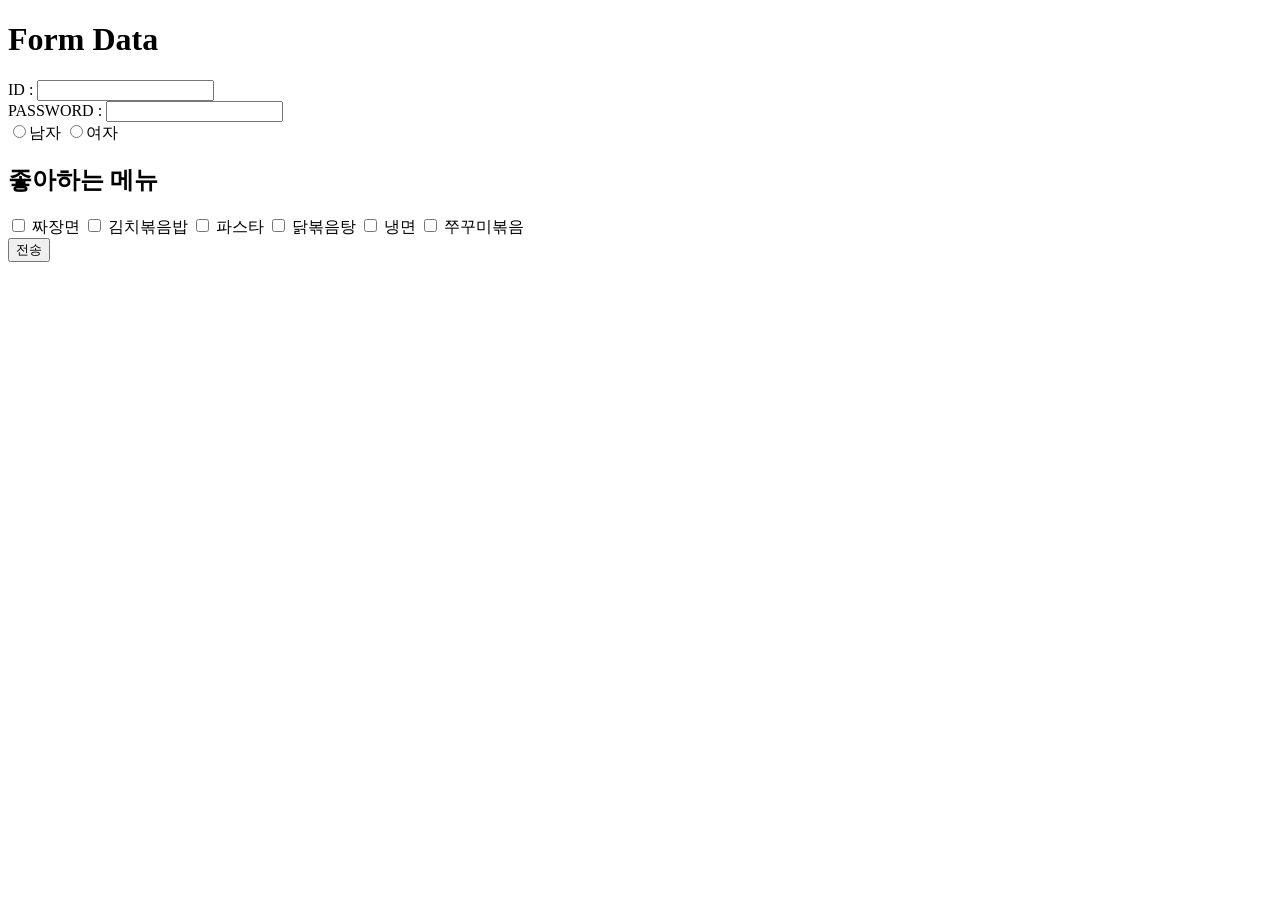
<file: 4_Web/01_GenericServlet/src/main/webapp/form.html>
<!DOCTYPE html>
<html>
  <head>
    <meta charset="UTF-8" />
    <title>Insert title here</title>
  </head>
  <body>
    <h1>Form Data</h1>
    <form action="form" method="post">
      <div>
        <label for="userId">ID : </label>
        <input type="text" id="userId" name="userId" />
      </div>
      <div>
        <label for="userPwd">PASSWORD : </label>
        <input type="password" id="userPwd" name="userPwd" />
      </div>
      <div>
        <label><input type="radio" name="gender" value="M" />남자</label>
        <label><input type="radio" name="gender" value="F" />여자</label>
      </div>
      <div>
        <h2>좋아하는 메뉴</h2>
        <label>
          <input type="checkbox" name="menu" value="짜장면" /> 짜장면
        </label>
        <label>
          <input type="checkbox" name="menu" value="김치볶음밥" /> 김치볶음밥
        </label>
        <label>
          <input type="checkbox" name="menu" value="파스타" /> 파스타
        </label>
        <label>
          <input type="checkbox" name="menu" value="닭볶음탕" /> 닭볶음탕
        </label>
        <label> <input type="checkbox" name="menu" value="냉면" /> 냉면 </label>
        <label>
          <input type="checkbox" name="menu" value="쭈꾸미볶음" /> 쭈꾸미볶음
        </label>
      </div>
      <input type="submit" value="전송" />
    </form>
  </body>
</html>
</file>
